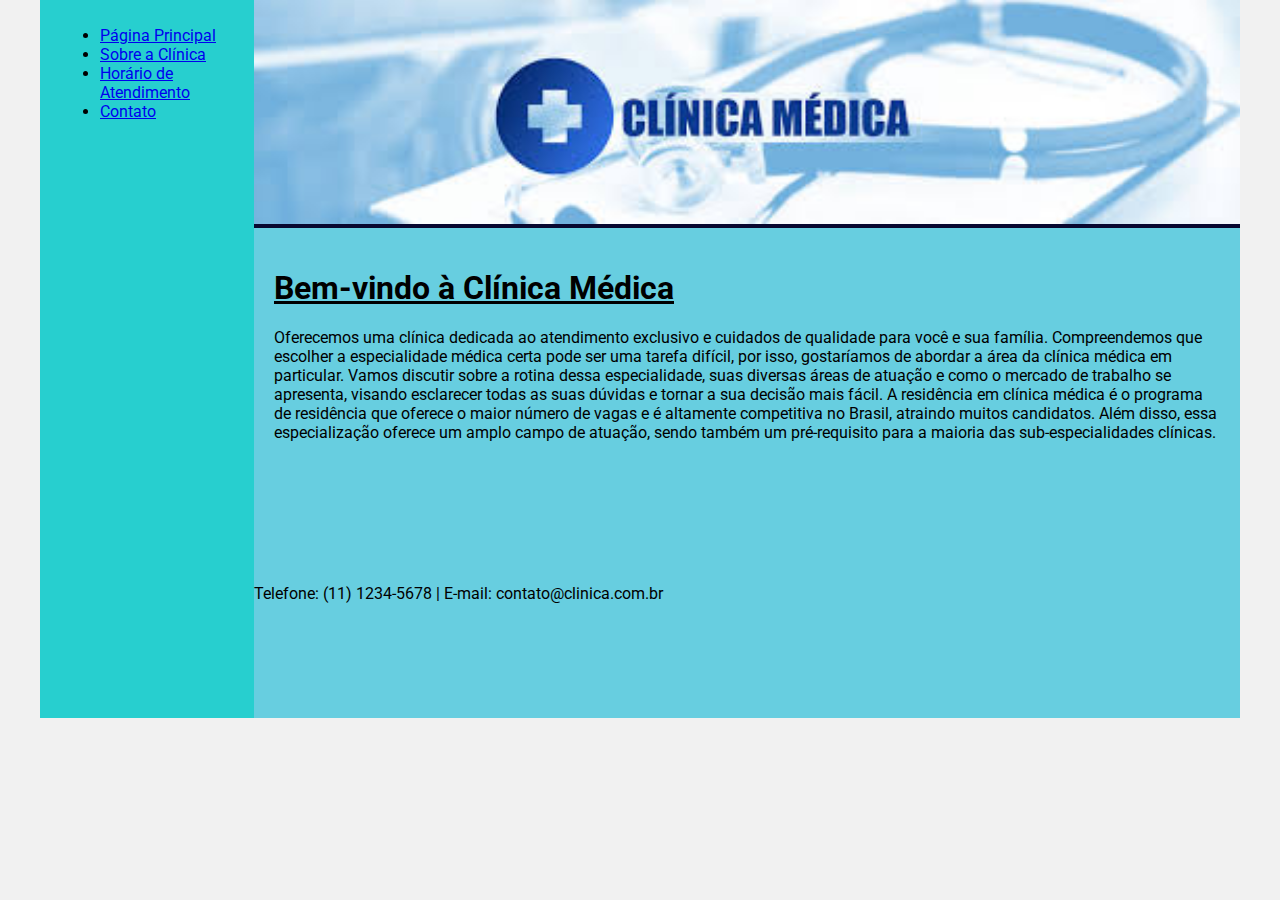
<file: HTML/Módulo I - Conceitos Básicos/Clinica.html>
<!DOCTYPE html>
<html lang="pt-BR">
<head>
    <meta charset="UTF-8">
    <meta http-equiv="X-UA-Compatible" content="IE=edge">
    <meta name="viewport" content="width=device-width, initial-scale=1.0">
    <title>Clínica Médica - Página Principal</title>
    <link rel="preconnect" href="https://fonts.googleapis.com">
    <link rel="preconnect" href="https://fonts.gstatic.com" crossorigin>
    <link href="https://fonts.googleapis.com/css2?family=Roboto&display=swap" rel="stylesheet">
    <link rel="stylesheet" href="base.css">
</head>
<body>
    <div class="wrapper">
        <div class="menu">
            <ul>
                <li><a href="clinica.html">Página Principal</a></li>
                <li><a href="sobre.html">Sobre a Clínica</a></li>
                <li><a href="horario.html">Horário de Atendimento</a></li>
                <li><a href="contato.html">Contato</a></li>
            </ul>
        </div>

        <div class="main">
            <div class="header" id="home">
                <img src="clinica_medica4.jpg" alt="Clínica Médica" class="header-image"/>
            </div>
    
            <div class="content">
                <h1><u>Bem-vindo à Clínica Médica </u></h1>
                <p>Oferecemos uma clínica dedicada ao atendimento exclusivo e cuidados de qualidade para você e sua família. Compreendemos que escolher a especialidade médica certa pode ser uma tarefa difícil, por isso, gostaríamos de abordar a área da clínica médica em particular.

                    Vamos discutir sobre a rotina dessa especialidade, suas diversas áreas de atuação e como o mercado de trabalho se apresenta, visando esclarecer todas as suas dúvidas e tornar a sua decisão mais fácil.
                    
                    A residência em clínica médica é o programa de residência que oferece o maior número de vagas e é altamente competitiva no Brasil, atraindo muitos candidatos.
                    
                    Além disso, essa especialização oferece um amplo campo de atuação, sendo também um pré-requisito para a maioria das sub-especialidades clínicas.</p>
            </div>
    
            <div class="footer">
                <p>Telefone: (11) 1234-5678 | E-mail: contato@clinica.com.br</p>
            </div>
        </div>
    </div>
</body>
</html>
</file>
<file: HTML/Módulo I - Conceitos Básicos/base.css>
* {font-family: 'Roboto', sans-serif;
}

html, body {
    margin: 0;
}
body {
    background-color: #f1f1f1;
    display: flex;
    justify-content: center;
}

.wrapper {
    width: 1200px;
    display: flex;
    margin: 0 auto;
    background-color: rgb(103, 206, 224);
}
.main {
    display: flex;
    flex-flow: column;
    width: 85%;
}
.menu {
    width: 15%;
    background-color: rgb(39, 207, 207);
    padding: 10px 20px 0px;
}
.header {
    background-color: rgb(8, 8, 48);
    min-height: 150px;
}
.content {
    background-color: rgb(103, 206, 224);
    min-height: 300px;
    padding: 20px;
}
.footer {
    background-color: rgb(103, 206, 224);
    min-height: 150px; 
}

.header-image {
    width: 100%;
    height: auto;
}

.tabela-horarios {
    margin: auto; 
    width: 250px; 
}
</file>
